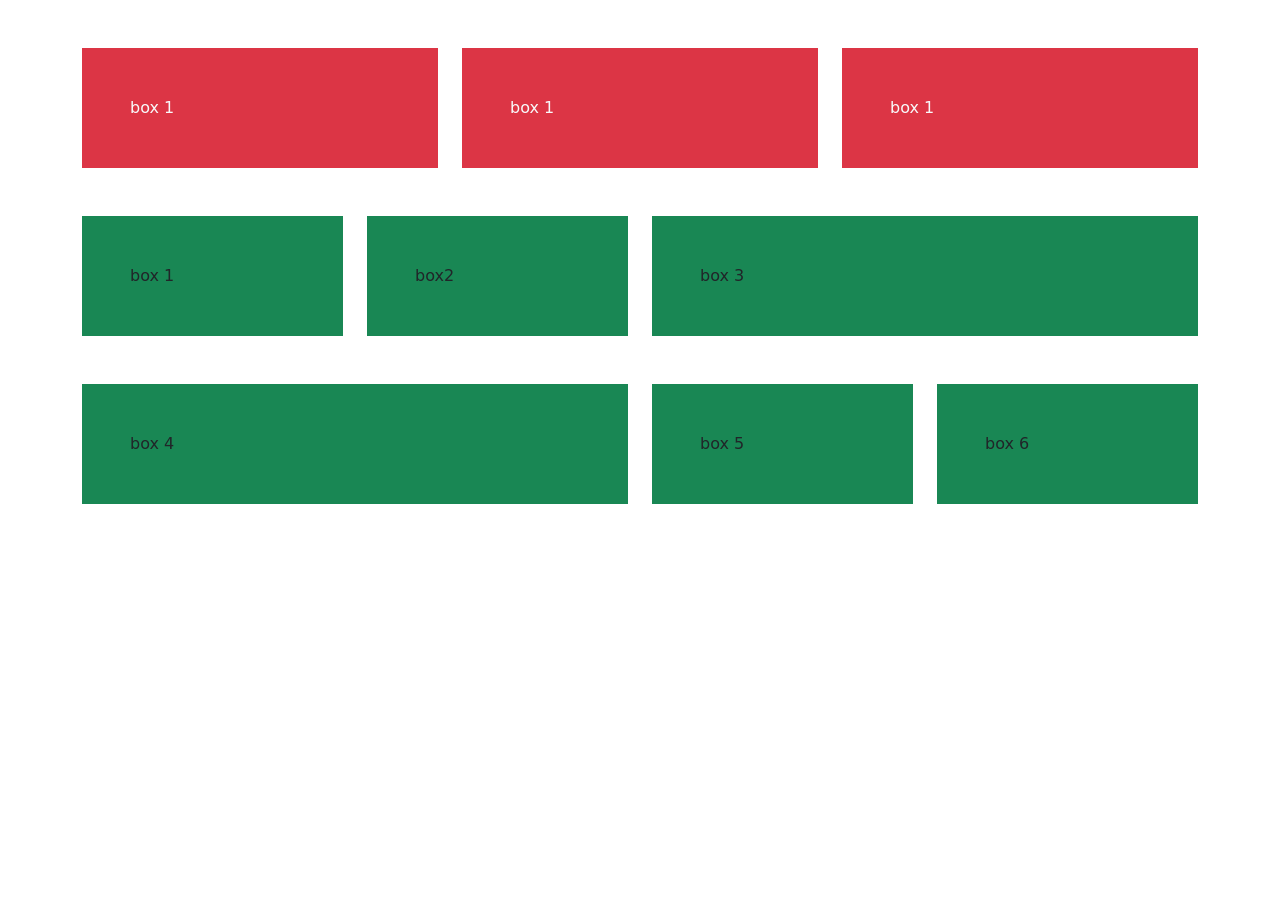
<file: index.html>
<!doctype html>
<html lang="en">
  <head>
    <meta charset="utf-8">
    <meta name="viewport" content="width=device-width, initial-scale=1">
    <title>Bootstrap demo</title>
    <link href="https://cdn.jsdelivr.net/npm/bootstrap@5.3.3/dist/css/bootstrap.min.css" rel="stylesheet" integrity="sha384-QWTKZyjpPEjISv5WaRU9OFeRpok6YctnYmDr5pNlyT2bRjXh0JMhjY6hW+ALEwIH" crossorigin="anonymous">
  </head>
  <body>
    <div class="container mt-5">
      <div class="row gy-2">
        <div class="col-4">
          <div class="box p-5 bg-danger text-light">box 1</div>
          </div>
          <div class="col-4">
          <div class="box p-5 bg-danger text-light">box 1</div>
          </div>
           <div class="col-4">
          <div class="box p-5 bg-danger text-light">box 1</div>
          </div>
      </div>
    </div>
    <div class="container mt-5">
      <div class="row">
      <div class="col-3">
        <div class="box bg-success p-5">box 1</div>
      </div>
      <div class="col-3">
        <div class="box bg-success p-5">box2</div>
      </div>
      <div class="col-6">
        <div class="box bg-success p-5">box 3</div>
      </div>
      <div class="col-6">
        <div class="box bg-success p-5 mt-5">box 4</div>
      </div>
      <div class="col-3">
        <div class="box bg-success p-5 mt-5">box 5</div>
      </div>
      <div class="col-3">
        <div class="box bg-success p-5 mt-5">box 6</div>
      </div>
    </div>
    </div>
    <script src="https://cdn.jsdelivr.net/npm/bootstrap@5.3.3/dist/js/bootstrap.bundle.min.js" integrity="sha384-YvpcrYf0tY3lHB60NNkmXc5s9fDVZLESaAA55NDzOxhy9GkcIdslK1eN7N6jIeHz" crossorigin="anonymous"></script>
  </body>
</html>
</file>
